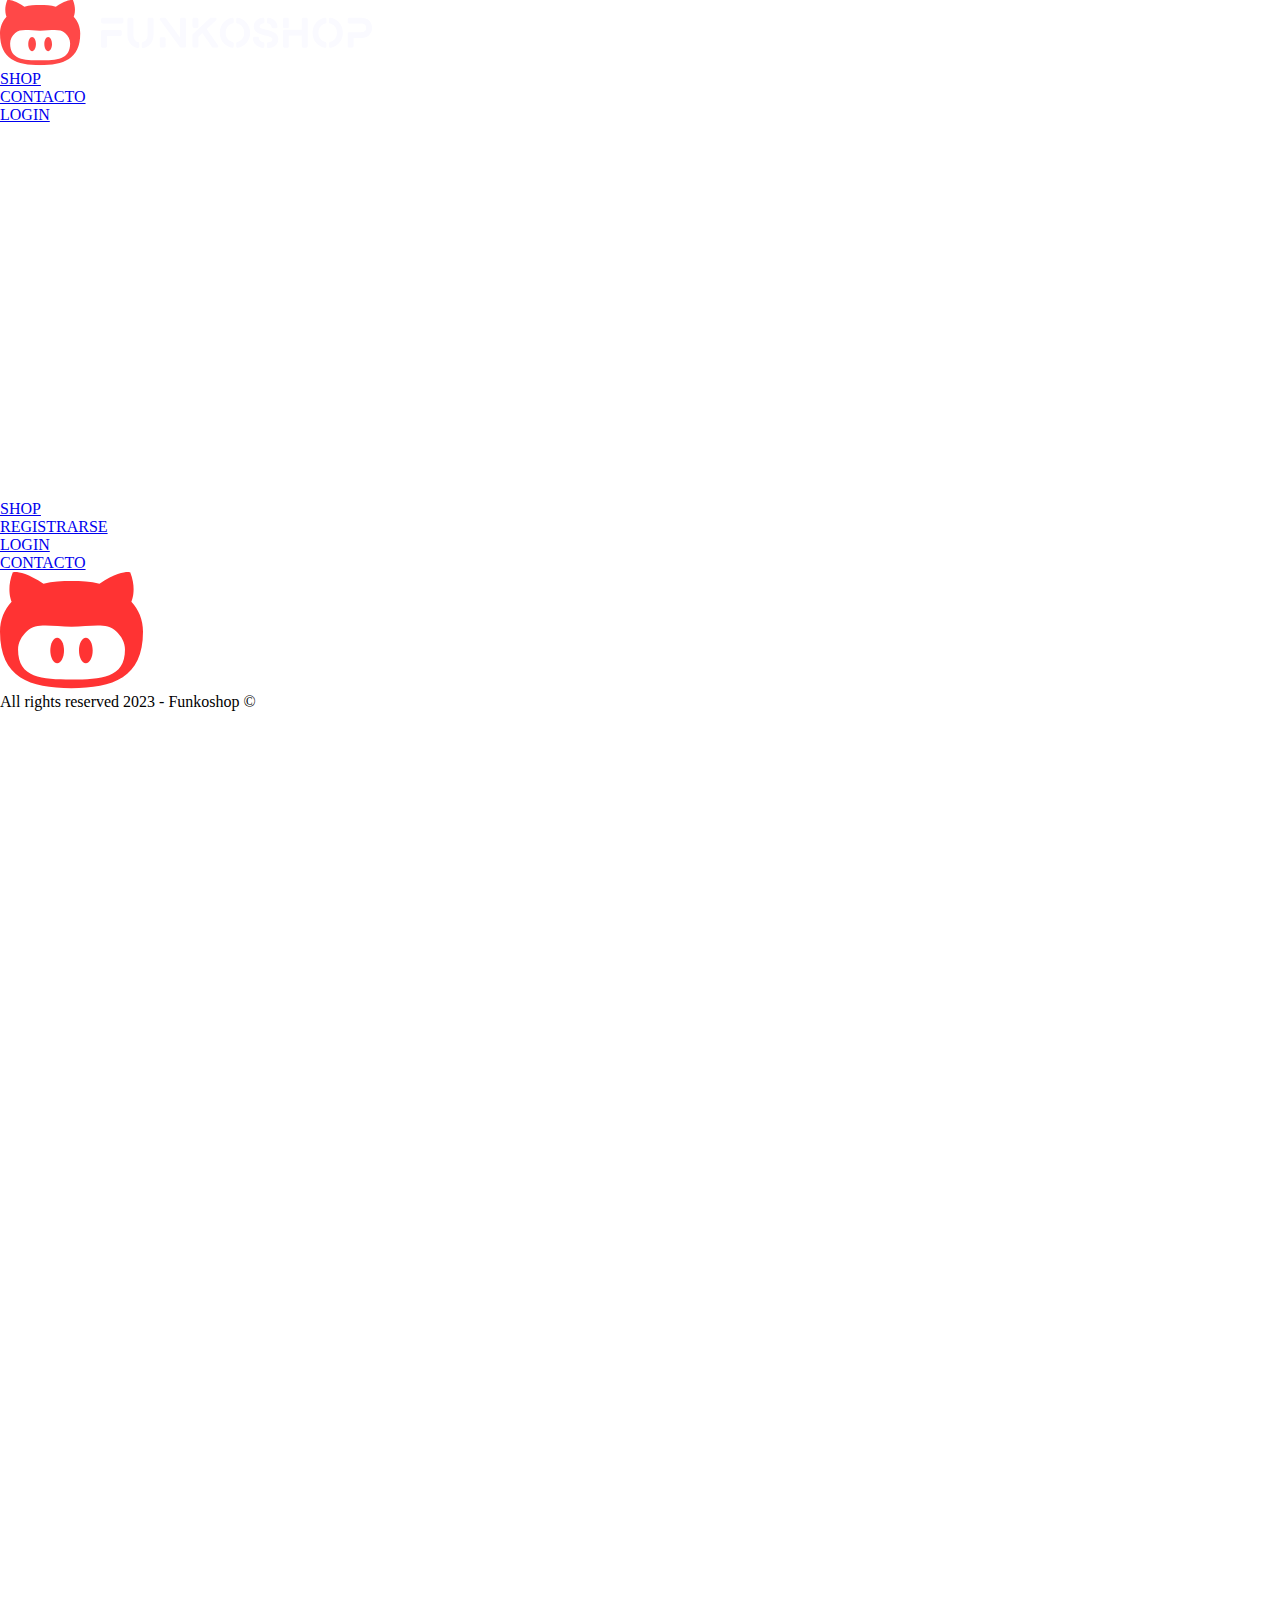
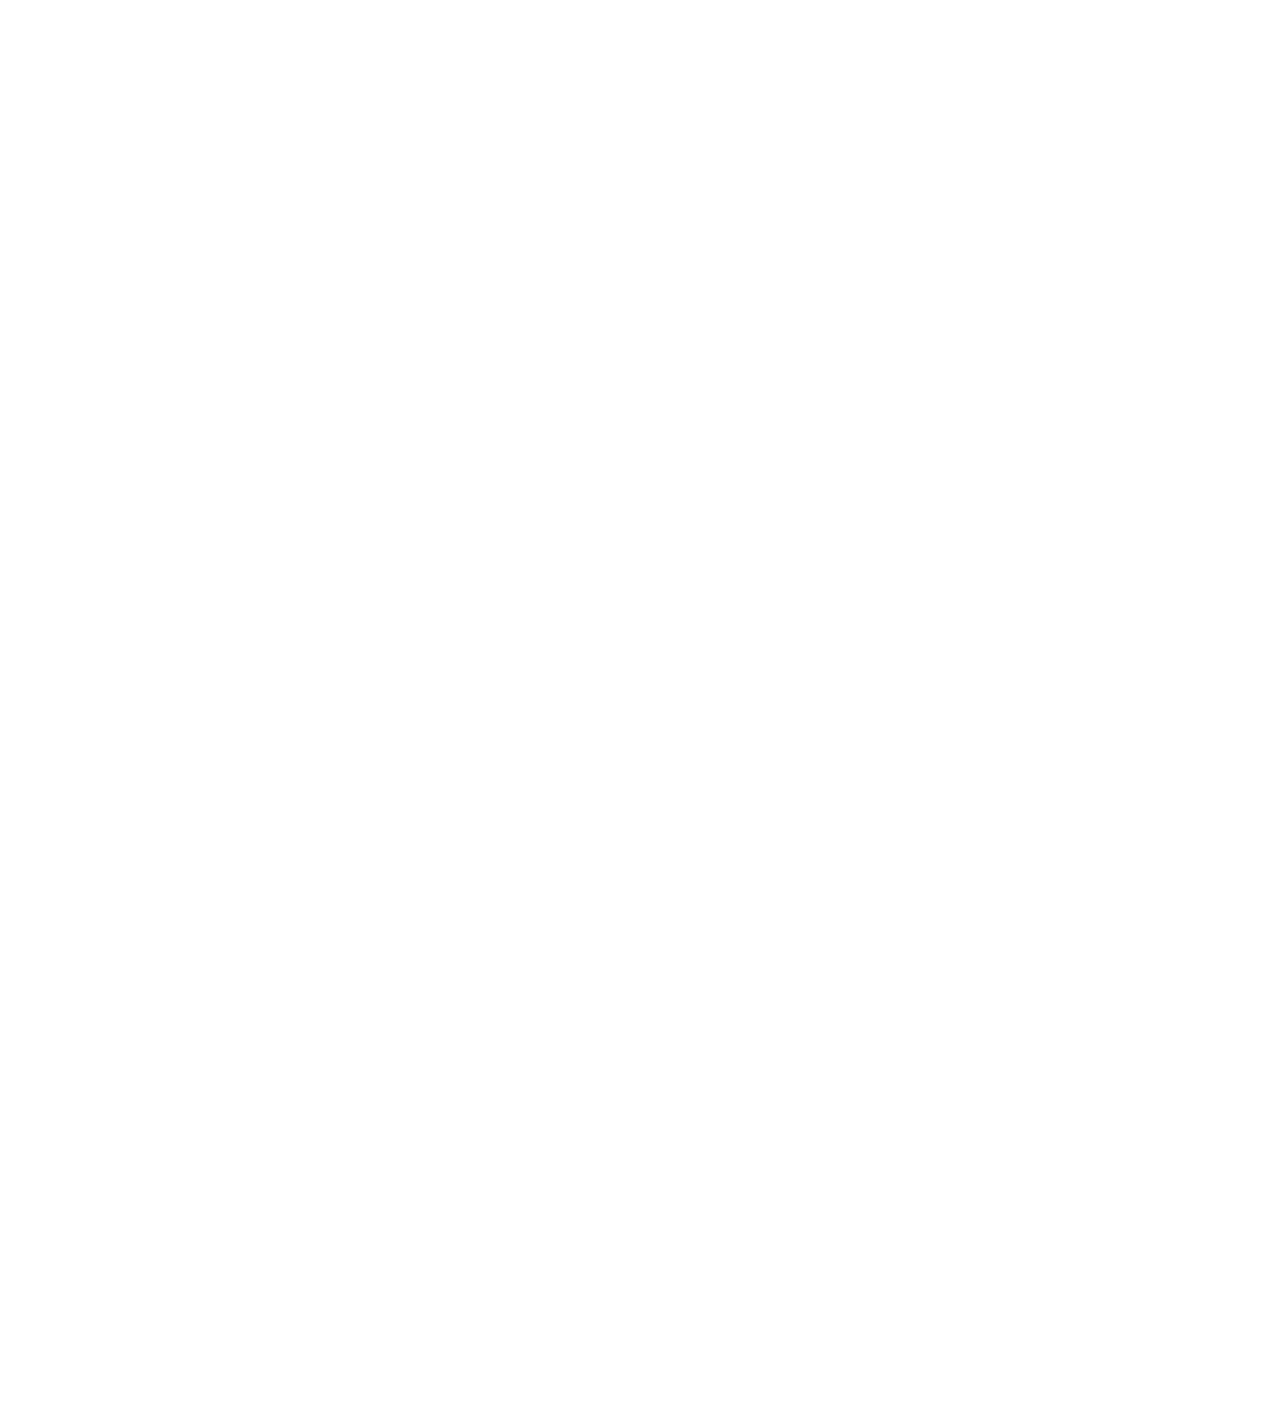
<file: index.html>
<!DOCTYPE html>
<html lang="en">
<head>
    <meta charset="UTF-8">
    <meta name="viewport" content="width=device-width, initial-scale=1.0">
    <link rel="stylesheet" href="css/index.css">
    
    <title>Home | Funkoshop</title>
</head>
<body>
    <!-- header -->


    
    <header>
        <iframe src="header.html"></iframe>
    </header>
    
 
    <!-- footer-->

    <footer>
        <iframe src="footer.html"></iframe>
    </footer>
    
    
    
    

</body>
</html>
</file>
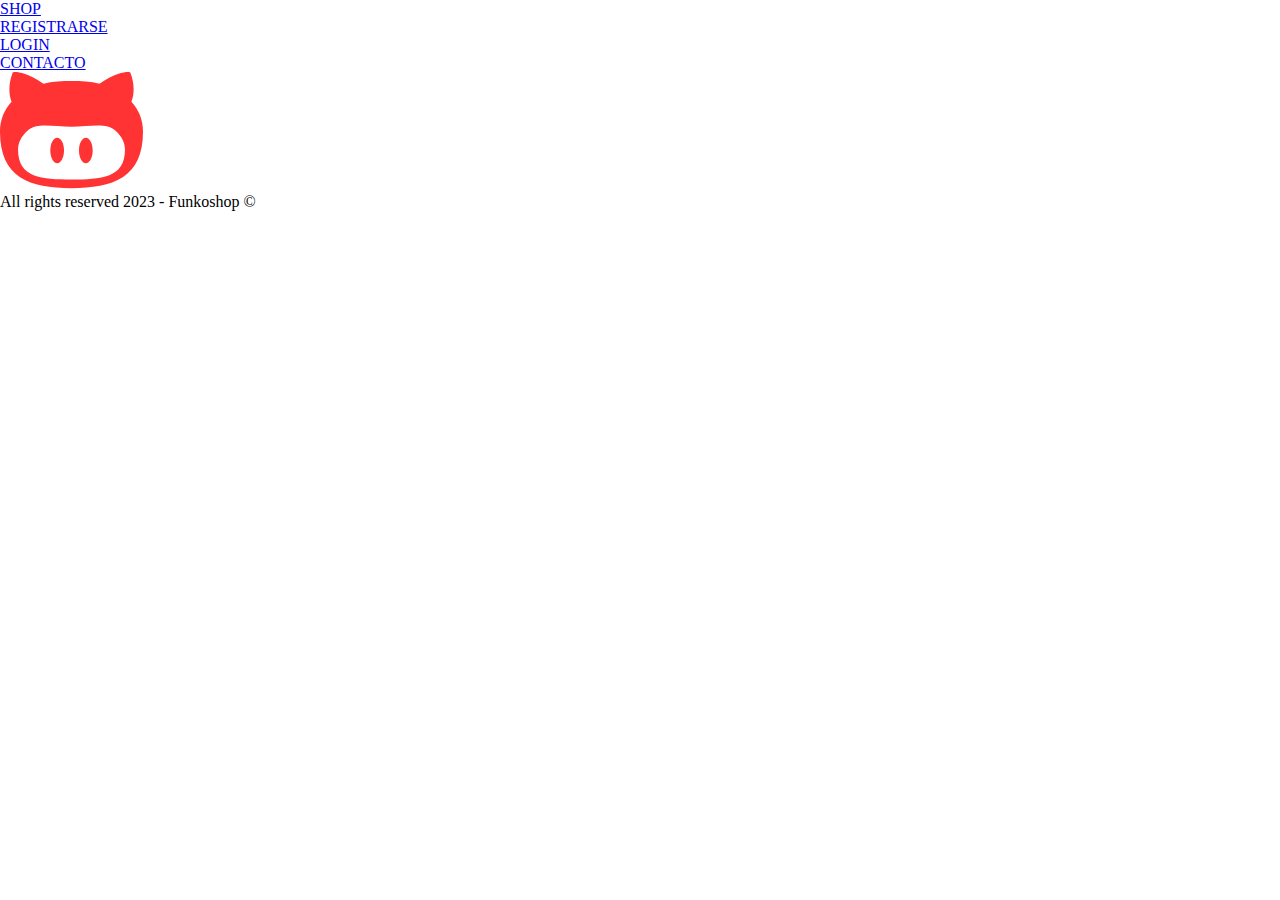
<file: footer.html>
<!DOCTYPE html>
<html lang="en">
<head>
    <meta charset="UTF-8">
    <meta name="viewport" content="width=device-width, initial-scale=1.0">
    <link rel="stylesheet" href="css/footer.css">
    <title>Home | Funkoshop</title>
</head>
<body>
 
    <footer id="footer">
        <div id="content-footer">
            <section>
                <nav>
                    <ul>
                        <li>
                            <a href="./pages/Shop.html">SHOP</a>
                        </li>
                        <li>
                            <a href="./pages/Register.html">REGISTRARSE</a>
                        </li>
                        <li>
                            <a href="./pages/Login.html">LOGIN</a>
                        </li>
                        <li>
                            <a href="./pages/Contact.html">CONTACTO</a>
                        </li>
                    </ul>
                    <picture>
                        <img src="./img/branding/isotype.svg" alt="Isotipo de la marca Funkoshop">
                    </picture>
                </nav>
                
            </section>
            <p>All rights reserved 2023 - Funkoshop &copy;</p>
        </div>
        
    </footer>
    
</body>
</html>
</file>
<file: css/index.css>
*{
    margin: 0px;
    padding: 0px;
}
header{
    width: 100%;
    height:500px; 
}

footer{
    width: 100%;
    height:500px; 
    
}
 
iframe{
    width: 100%;
    height: 500%;
    border-style: none;
    
}
</file>
<file: css/footer.css>
*{
    margin: 0px;
    padding: 0px;
    font-family: cursive;
}

#footer{
    width: 100%;
    height: 50px;
}
 
#content-footer{
    width: 100%;
    height: 50px;
}
</file>
